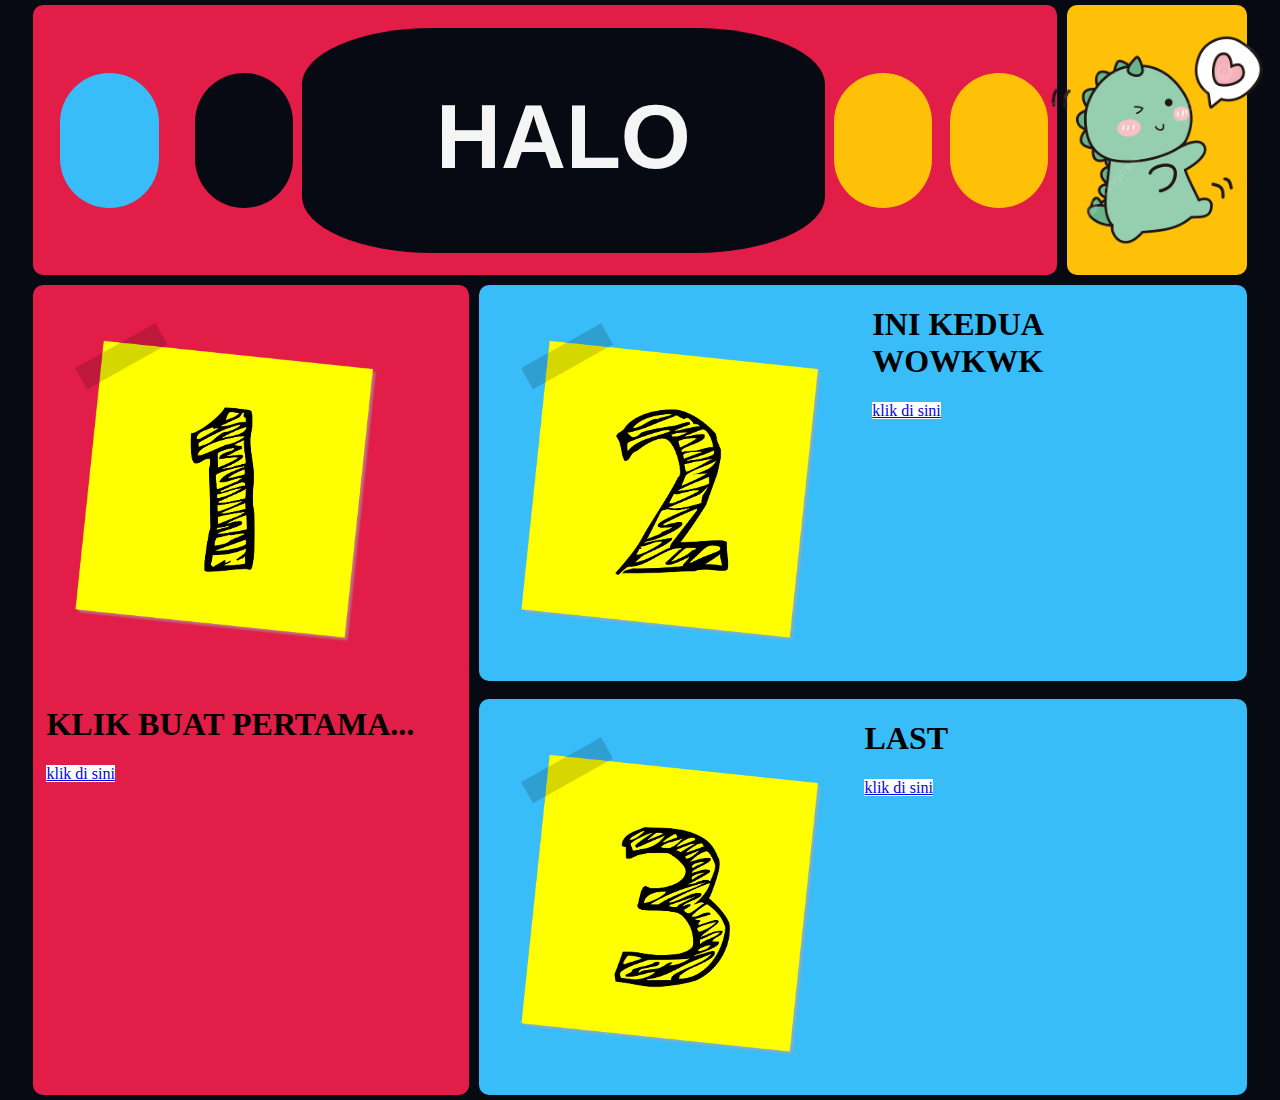
<file: index.html>
<!DOCTYPE html>
<html lang="en">

<head>
    <meta charset="UTF-8">
    <meta name="viewport" content="width=device-width, initial-scale=1.0">
    <title>Document</title>
    <link rel="stylesheet" href="style.css" />
</head>

<body>
    <div class="container">
        <div class="row">
            <div class="header">
                <div class="jal1"></div>
                <div class="jal3"></div>
                <!-- <img class="l1" src="datang.png" /> -->
                <div class="h21">
                    <h2>HALO</h2>
                    <!-- <p class="haa">Selamat datang di website gak jelas saya</p> -->
                </div>
                <div class="jal2"></div>
                <div class="jal2"></div>
            </div>
            <div class="head2">
                <img class="wk1" src="dibo.png" />
            </div>
        </div>
        <!-- <div class="row">
            <div class="nav">
                <h1>navigation</h1>
            </div>
        </div> -->
        <div class="row">
            <div class="side">
                <img class="g1" src="11.png" />
                <h1 class="t1">KLIK BUAT PERTAMA...</h1>
                <a href="1.html" class="btn1">klik di sini</a>
            </div>
            <div class="konten">
                <div class="konten1">
                    <img class="t2" src="22.png" />
                    <div>
                        <h1 class="t1">INI KEDUA WOWKWK</h1>
                        <a href="2.html" class="btn2">klik di sini</a>
                    </div>
                </div>
                <div class="konten2">
                    <img class="t2" src="3.png" />
                    <div>
                        <h1 class="t1">LAST</h1>
                        <a href="3.html" class="btn2">klik di sini</a>
                    </div>
                </div>
            </div>
        </div>
        <!-- <div class="row">
            <div class="footer">
                <h1>bawah</h1>
            </div>
        </div> -->
    </div>
</body>

</html>
</file>
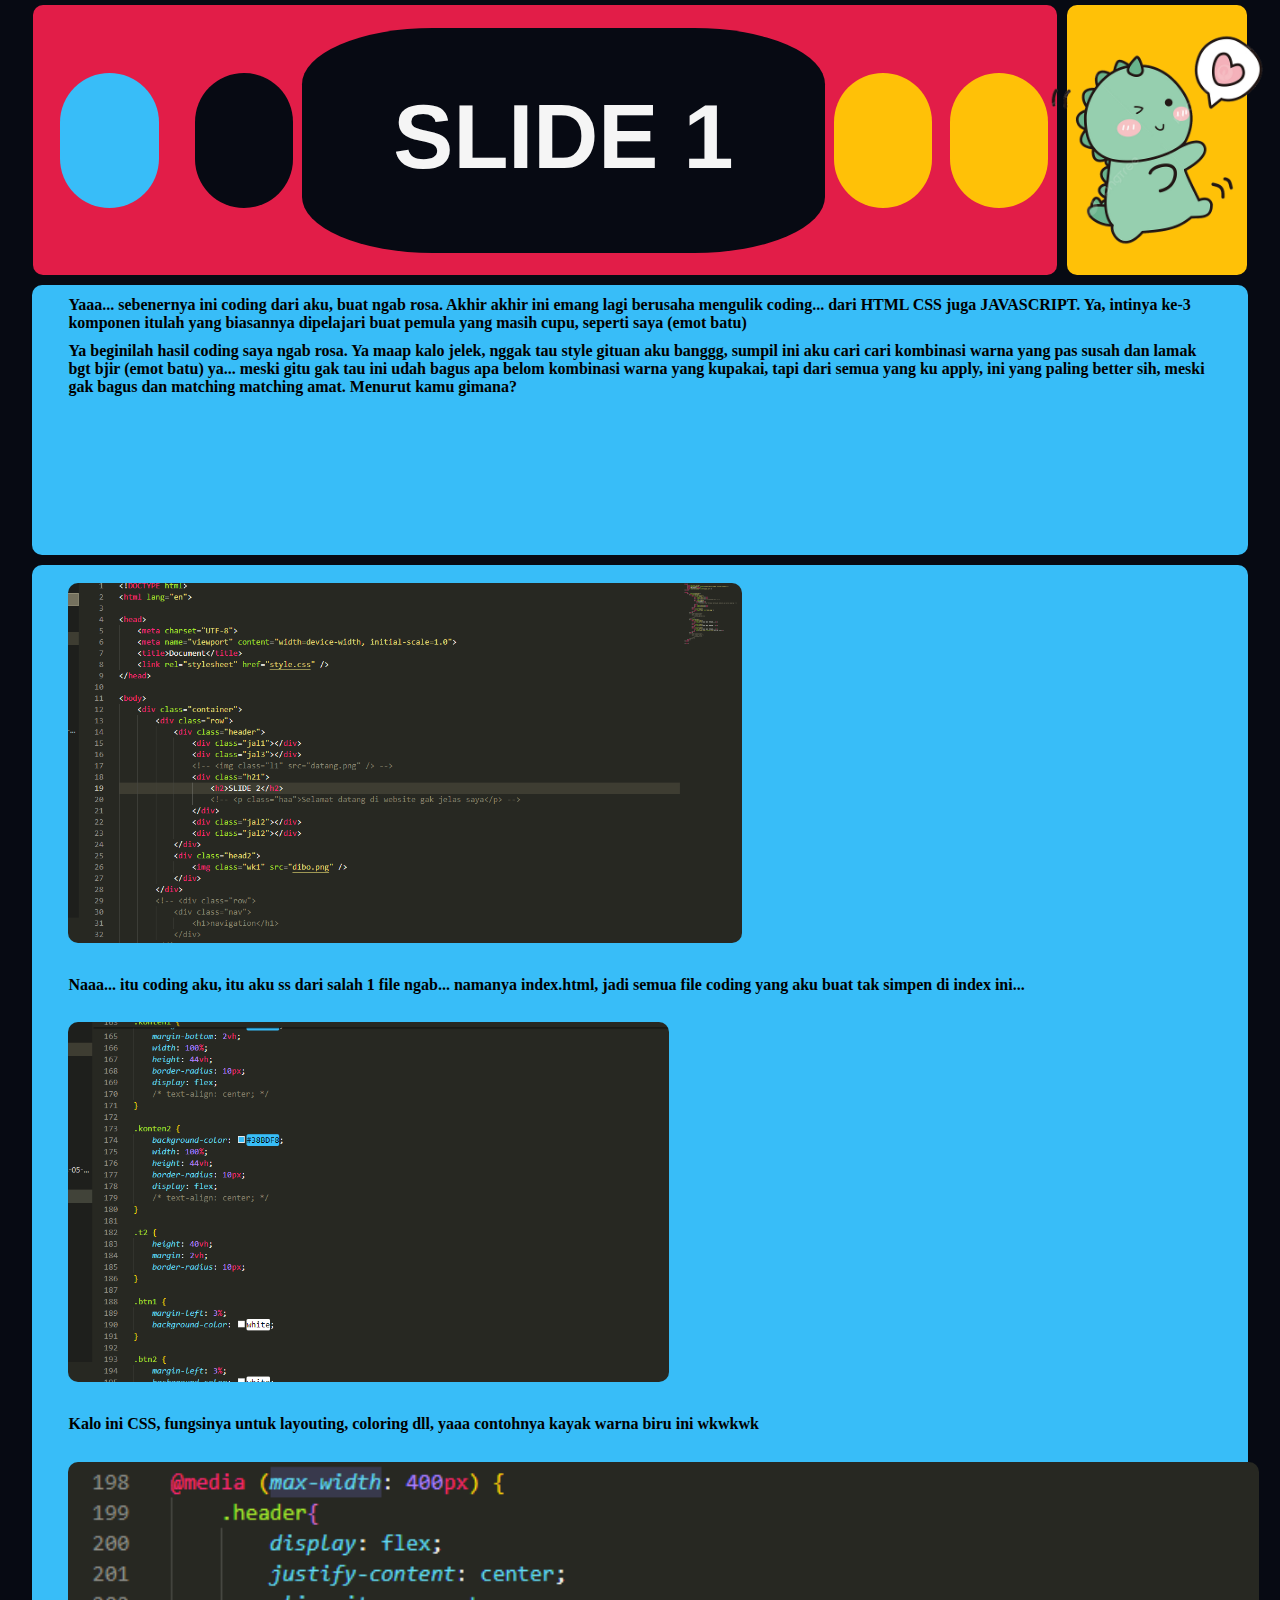
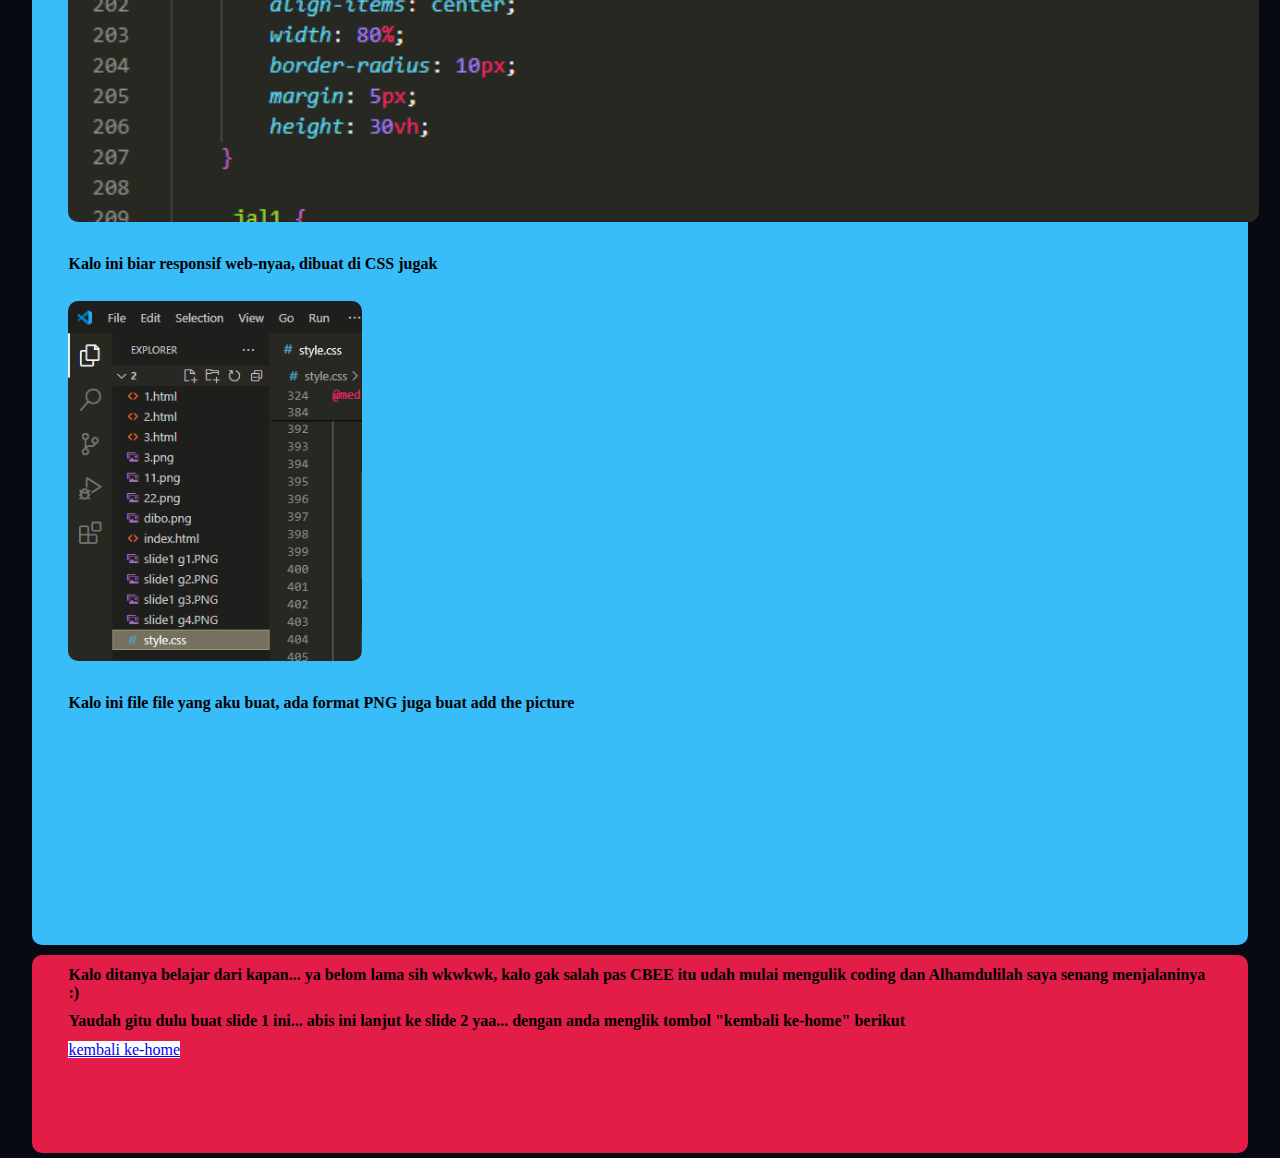
<file: 1.html>
<!DOCTYPE html>
<html lang="en">

<head>
    <meta charset="UTF-8">
    <meta name="viewport" content="width=device-width, initial-scale=1.0">
    <title>Document</title>
    <link rel="stylesheet" href="style.css" />
</head>

<body>
    <div class="container">
        <div class="row">
            <div class="header">
                <div class="jal1"></div>
                <div class="jal3"></div>
                <!-- <img class="l1" src="datang.png" /> -->
                <div class="h21">
                    <h2>SLIDE 1</h2>
                    <!-- <p class="haa">Selamat datang di website gak jelas saya</p> -->
                </div>
                <div class="jal2"></div>
                <div class="jal2"></div>
            </div>
            <div class="head2">
                <img class="wk1" src="dibo.png" />
            </div>
        </div>
        <!-- <div class="row">
            <div class="nav">
                <h1>navigation</h1>
            </div>
        </div> -->
        <div class="row">
            <div class="side1">
                <h1 class="text1">Yaaa... sebenernya ini coding dari aku, buat ngab rosa. Akhir akhir ini emang lagi berusaha mengulik coding... dari HTML CSS juga JAVASCRIPT. Ya, intinya ke-3 komponen itulah yang biasannya dipelajari buat pemula yang masih cupu, seperti saya (emot batu)</h1>
                <h1 class="text1">Ya beginilah hasil coding saya ngab rosa. Ya maap kalo jelek, nggak tau style gituan aku banggg, sumpil ini aku cari cari kombinasi warna yang pas susah dan lamak bgt bjir (emot batu) ya... meski gitu gak tau ini udah bagus apa belom kombinasi warna yang kupakai, tapi dari semua yang ku apply, ini yang paling better sih, meski gak bagus dan matching matching amat. Menurut kamu gimana?</h1>
            </div>
            <div class="side2">
                <img class="ss1" src="slide1 g1.PNG" />
                <h1 class="text1">Naaa... itu coding aku, itu aku ss dari salah 1 file ngab... namanya index.html, jadi semua file coding yang aku buat tak simpen di index ini...</h1>
                <img class="ss1" src="slide1 g2.PNG" />
                <h1 class="text1">Kalo ini CSS, fungsinya untuk layouting, coloring dll, yaaa contohnya kayak warna biru ini wkwkwk</h1>
                <img class="ss1" src="slide1 g3.PNG" />
                <h1 class="text1">Kalo ini biar responsif web-nyaa, dibuat di CSS jugak</h1>
                <img class="ss1" src="slide1 g5.PNG" />
                <h1 class="text1">Kalo ini file file yang aku buat, ada format PNG juga buat add the picture</h1>
            </div>
            <div class="side3">
                <h1 class="text1">Kalo ditanya belajar dari kapan... ya belom lama sih wkwkwk, kalo gak salah pas CBEE itu udah mulai mengulik coding dan Alhamdulilah saya senang menjalaninya :)</h1>
                <h1 class="text1">Yaudah gitu dulu buat slide 1 ini... abis ini lanjut ke slide 2 yaa... dengan anda menglik tombol "kembali ke-home" berikut</h1>
                <a href="index.html" class="btn2">kembali ke-home</a>
            </div>
        </div>
        <!-- <div class="row">
            <div class="footer">
                <h1>bawah</h1>
            </div>
        </div> -->
    </div>
</body>

</html>
</file>
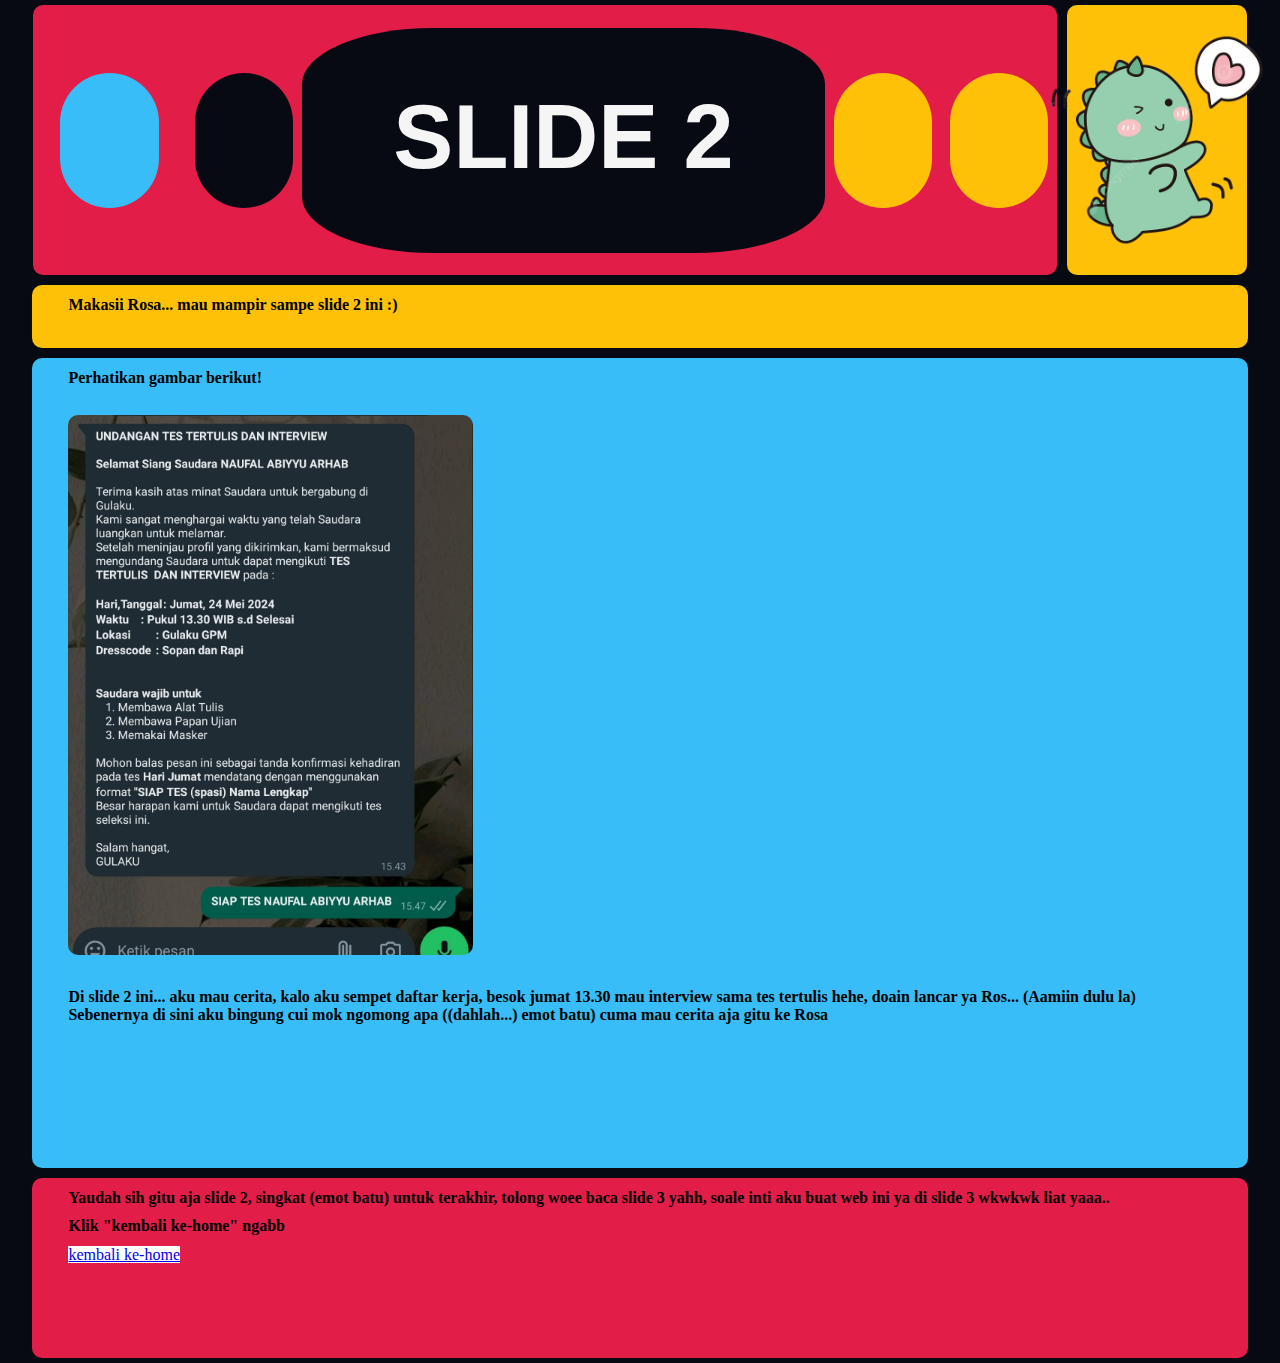
<file: 2.html>
<!DOCTYPE html>
<html lang="en">

<head>
    <meta charset="UTF-8">
    <meta name="viewport" content="width=device-width, initial-scale=1.0">
    <title>Document</title>
    <link rel="stylesheet" href="style.css" />
</head>

<body>
    <div class="container">
        <div class="row">
            <div class="header">
                <div class="jal1"></div>
                <div class="jal3"></div>
                <!-- <img class="l1" src="datang.png" /> -->
                <div class="h21">
                    <h2>SLIDE 2</h2>
                    <!-- <p class="haa">Selamat datang di website gak jelas saya</p> -->
                </div>
                <div class="jal2"></div>
                <div class="jal2"></div>
            </div>
            <div class="head2">
                <img class="wk1" src="dibo.png" />
            </div>
        </div>
        <!-- <div class="row">
            <div class="nav">
                <h1>navigation</h1>
            </div>
        </div> -->
        <div class="row">
            <div class="side12">
                <h1 class="text1">Makasii Rosa... mau mampir sampe slide 2 ini :)</h1>
            </div>
            <div class="side22">
                <h1 class="text1">Perhatikan gambar berikut!</h1>
                <img class="ss2" src="slide2 g1.jpg" />
                <h1 class="text1">Di slide 2 ini... aku mau cerita, kalo aku sempet daftar kerja, besok jumat 13.30 mau interview sama tes tertulis hehe, doain lancar ya Ros... (Aamiin dulu la) Sebenernya di sini aku bingung cui mok ngomong apa ((dahlah...) emot batu) cuma mau cerita aja gitu ke Rosa</h1>
            </div>
            <div class="side32">
                <h1 class="text1">Yaudah sih gitu aja slide 2, singkat (emot batu) untuk terakhir, tolong woee baca slide 3 yahh, soale inti aku buat web ini ya di slide 3 wkwkwk liat yaaa..</h1>
                <h1 class="text1">Klik "kembali ke-home" ngabb</h1>
                <a href="index.html" class="btn2">kembali ke-home</a>
            </div>
        </div>
        <!-- <div class="row">
            <div class="footer">
                <h1>bawah</h1>
            </div>
        </div> -->
    </div>
</body>

</html>
</file>
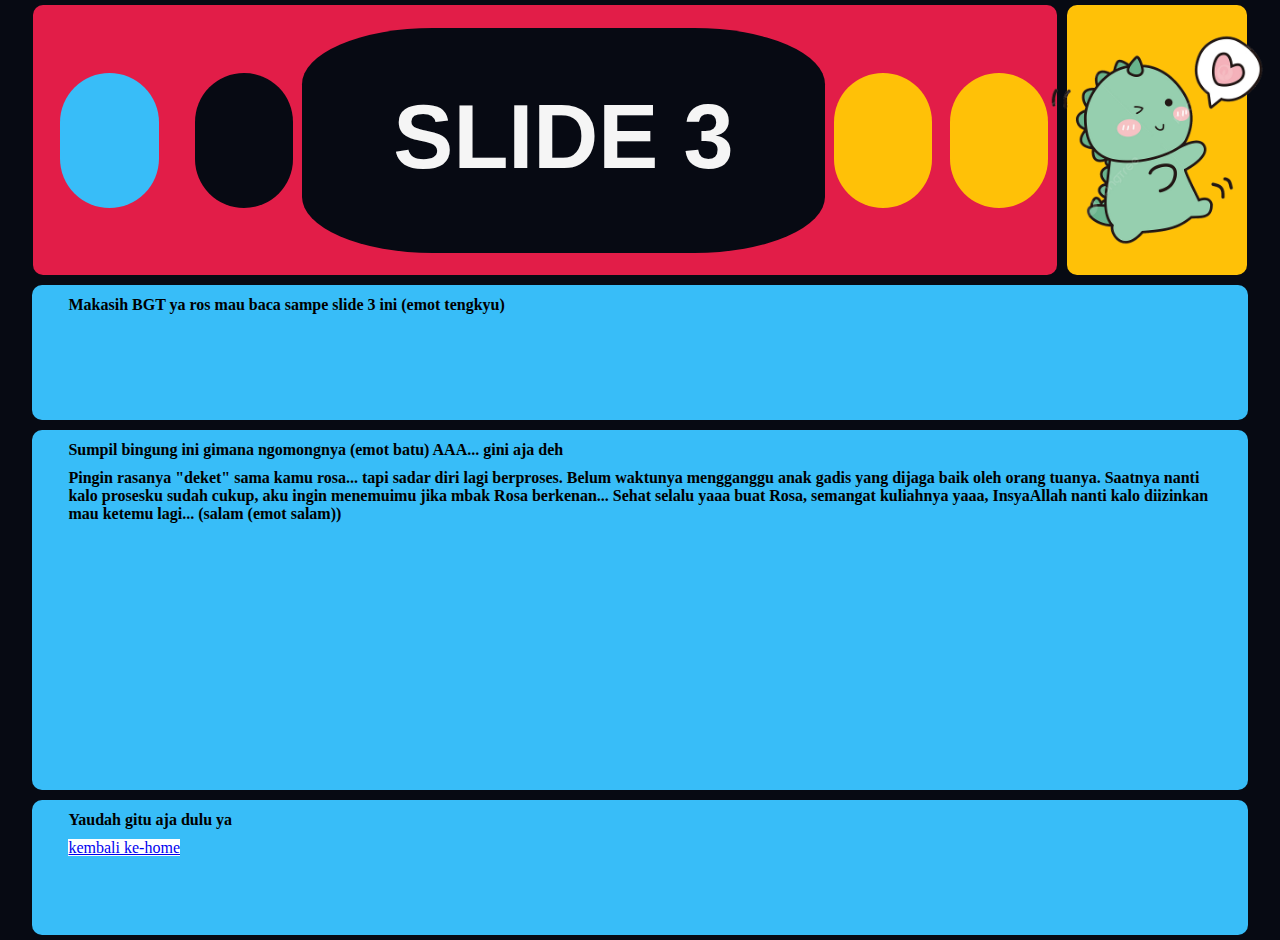
<file: 3.html>
<!DOCTYPE html>
<html lang="en">

<head>
    <meta charset="UTF-8">
    <meta name="viewport" content="width=device-width, initial-scale=1.0">
    <title>Document</title>
    <link rel="stylesheet" href="style.css" />
</head>

<body>
    <div class="container">
        <div class="row">
            <div class="header">
                <div class="jal1"></div>
                <div class="jal3"></div>
                <!-- <img class="l1" src="datang.png" /> -->
                <div class="h21">
                    <h2>SLIDE 3</h2>
                    <!-- <p class="haa">Selamat datang di website gak jelas saya</p> -->
                </div>
                <div class="jal2"></div>
                <div class="jal2"></div>
            </div>
            <div class="head2">
                <img class="wk1" src="dibo.png" />
            </div>
        </div>
        <!-- <div class="row">
            <div class="nav">
                <h1>navigation</h1>
            </div>
        </div> -->
        <div class="row">
            <div class="side13">
                <h1 class="text1">Makasih BGT ya ros mau baca sampe slide 3 ini (emot tengkyu)</h1>
            </div>
            <div class="side23">
                <h1 class="text1">Sumpil bingung ini gimana ngomongnya (emot batu) AAA... gini aja deh</h1>
                <h1 class="text1">Pingin rasanya "deket" sama kamu rosa... tapi sadar diri lagi berproses. Belum waktunya mengganggu anak gadis yang dijaga baik oleh orang tuanya. Saatnya nanti kalo prosesku sudah cukup, aku ingin menemuimu jika mbak Rosa berkenan... Sehat selalu yaaa buat Rosa, semangat kuliahnya yaaa, InsyaAllah nanti kalo diizinkan mau ketemu lagi... (salam (emot salam))</h1>
            </div>
            <div class="side24">
                <h1 class="text1">Yaudah gitu aja dulu ya</h1>
                <a href="index.html" class="btn2">kembali ke-home</a>
            </div>
        </div>
        <!-- <div class="row">
            <div class="footer">
                <h1>bawah</h1>
            </div>
        </div> -->
    </div>
</body>

</html>
</file>
<file: style.css>
body {
    margin: 0;
    padding: 0;
    min-height: 100vh;
}

.container {
    background-color: #070A13;
}

.row {
    width: 100%;
    display: flex;
    flex-wrap: wrap;
    justify-content: center;
}

.header {
    display: flex;
    justify-content: center;
    align-items: center;
    background-color: #E21D48;
    width: 80%;
    border-radius: 10px;
    margin: 5px;
    height: 30vh;
}

.jal1 {
    height: 15vh;
    width: 15%;
    margin: 3vh;
    background-color: #38BDF8;
    border-radius: 50px;
}

.jal3 {
    height: 15vh;
    width: 15%;
    margin: 1vh;
    background-color: #070A13;
    border-radius: 50px;
}

.h21 {
    height: 25vh;
    width: 80%;
    border-radius: 25%;
    background-color: #070A13;
}

h2 {
    margin-top: 6.5vh;
    font-size: 10vh;
    color: whitesmoke;
    text-align: center;
    font-family: sans-serif;
}

/* .haa {
    font-size: 3vh;
    color: whitesmoke;
    text-align: center;
    font-family: sans-serif;
} */

.jal2 {
    height: 15vh;
    width: 15%;
    margin: 1vh;
    background-color: #FFC107;
    border-radius: 50px;
}


/* .l1 {
    height: 25vh;
    border-radius: 25%;
} */

.head2 {
    display: flex;
    justify-content: center;
    align-items: center;
    background-color: #FFC107;
    width: 14%;
    border-radius: 10px;
    margin: 5px;
    height: 30vh;
}

.wk1 {
    height: 30vh;
}

.nav {
    display: flex;
    justify-content: center;
    align-items: center;
    background-color: #E21D48;
    width: 95%;
    border-radius: 10px;
    margin: 5px;
    height: 10vh;
}

.side {
    /* display: flex; */
    justify-content: center;
    align-items: center;
    background-color: #E21D48;
    width: 34%;
    border-radius: 10px;
    margin: 5px;
    height: 90vh;
}

.g1 {
    height: 40vh;
    margin: 2vh;
    border-radius: 10px;
}

.t1 {
    margin-left: 3%;
}

/* .konten {
    display: flex;
    justify-content: center;
    align-items: center;
    background-color: #38BDF8;
    width: 60%;
    border-radius: 20px;
    margin: 5px;
    height: 45vh;
    margin-left: 35%;
    margin-bottom: 20vh;
} */

.konten {
    /* display: flex; */
    justify-content: center;
    align-items: center;
    background-color: #070A13;
    width: 60%;
    border-radius: 10px;
    margin: 5px;
    height: 90vh;
}

/* .footer {
    display: flex;
    justify-content: center;
    align-items: center;
    background-color: yellow;
    width: 95%;
    border-radius: 20px;
    margin: 5px;
    height: 10vh;
} */

.konten1 {
    background-color: #38BDF8;
    margin-bottom: 2vh;
    width: 100%;
    height: 44vh;
    border-radius: 10px;
    display: flex;
    /* text-align: center; */
}

.konten2 {
    background-color: #38BDF8;
    width: 100%;
    height: 44vh;
    border-radius: 10px;
    display: flex;
    /* text-align: center; */
}

.t2 {
    height: 40vh;
    margin: 2vh;
    border-radius: 10px;
}

.btn1 {
    margin-left: 3%;
    background-color: white;
}

.btn2 {
    margin-left: 3%;
    background-color: white;
}

@media (max-width: 400px) {
    .header{
        display: flex;
        justify-content: center;
        align-items: center;
        width: 80%;
        border-radius: 10px;
        margin: 5px;
        height: 30vh;
    }

    .jal1 {
        height: 15vh;
        width: 15%;
        margin: 50px;
        border-radius: 50px;
    }

    .jal3 {
        height: 15vh;
        width: 15%;
        margin: 50px;
        border-radius: 50px;
    }

    .h21 {
        height: 25vh;
        width: 50%;
        border-radius: 25%;
    }

    h2 {
        margin-top: 10vh;
        font-size: 2vh;
        color: whitesmoke;
        text-align: center;
        font-family: sans-serif;
    }

    .jal2 {
        height: 15vh;
        width: 15%;
        margin: 50px;
        border-radius: 50px;
    }
    
    .head2 {
        display: flex;
        justify-content: center;
        align-items: center;
        width: 14%;
        border-radius: 10px;
        margin: 5px;
        height: 30vh;
    }

    .wk1 {
        height: 9vh;
    }
    
    .nav {
        display: flex;
        justify-content: center;
        align-items: center;
        width: 95%;
        border-radius: 10px;
        margin: 5px;
        height: 10vh;
    }

    .side {
        justify-content: center;
        align-items: center;
        width: 55%;
        border-radius: 10px;
        margin: 5px;
        height: 90vh;
    }

    /* .g1 {
        height: 10vh;
        margin: 1.1vh;
        border-radius: 10px;
    } */

    .g1 {
        height: 10vh;
        margin: 1vh;
        border-radius: 10px;
    }

    .t1 {
        margin-left: 3%;
    }

    .konten {
        justify-content: center;
        align-items: center;
        width: 39%;
        border-radius: 10px;
        margin: 5px;
        height: 90vh;
    }

    .konten1 {
        background-color: #38BDF8;
        margin-bottom: 2vh;
        width: 100%;
        height: 44vh;
        border-radius: 10px;
    }  
    
    .konten2 {
        background-color: #38BDF8;
        width: 100%;
        height: 44vh;
        border-radius: 10px;
    }

    .t2 {
        height: 10vh;
        margin: 1vh;
        border-radius: 10px;
    }
}

@media (max-width: 500px) {
    .header{
        display: flex;
        justify-content: center;
        align-items: center;
        width: 80%;
        border-radius: 10px;
        margin: 5px;
        height: 30vh;
    }

    .jal1 {
        height: 15vh;
        width: 15%;
        margin: 1vh;
        border-radius: 50px;
    }

    .jal3 {
        height: 15vh;
        width: 15%;
        margin: 1vh;
        border-radius: 50px;
    }

    .h21 {
        height: 25vh;
        width: 50%;
        border-radius: 25%;
    }

    h2 {
        margin-top: 10vh;
        font-size: 3vh;
        color: whitesmoke;
        text-align: center;
        font-family: sans-serif;
    }

    .jal2 {
        height: 15vh;
        width: 15%;
        margin: 1vh;
        border-radius: 50px;
    }
    
    .head2 {
        display: flex;
        justify-content: center;
        align-items: center;
        width: 14%;
        border-radius: 10px;
        margin: 5px;
        height: 30vh;
    }

    .wk1 {
        height: 9vh;
    }
    
    .nav {
        display: flex;
        justify-content: center;
        align-items: center;
        width: 95%;
        border-radius: 10px;
        margin: 5px;
        height: 10vh;
    }

    .side {
        justify-content: center;
        align-items: center;
        width: 55%;
        border-radius: 10px;
        margin: 5px;
        height: 90vh;
    }

    /* .g1 {
        height: 10vh;
        margin: 1.1vh;
        border-radius: 10px;
    } */

    .g1 {
        height: 10vh;
        margin: 1vh;
        border-radius: 10px;
    }

    .t1 {
        margin-left: 3%;
    }

    .konten {
        justify-content: center;
        align-items: center;
        width: 39%;
        border-radius: 10px;
        margin: 5px;
        height: 90vh;
    }

    .konten1 {
        background-color: #38BDF8;
        margin-bottom: 2vh;
        width: 100%;
        height: 44vh;
        border-radius: 10px;
    }  
    
    .konten2 {
        background-color: #38BDF8;
        width: 100%;
        height: 44vh;
        border-radius: 10px;
    }

    .t2 {
        height: 10vh;
        margin: 1vh;
        border-radius: 10px;
    }
}

@media (max-width: 600px) {
    .header{
        display: flex;
        justify-content: center;
        align-items: center;
        width: 80%;
        border-radius: 10px;
        margin: 5px;
        height: 30vh;
    }

    .jal1 {
        height: 15vh;
        width: 15%;
        margin: 1vh;
        border-radius: 50px;
    }

    .jal3 {
        height: 15vh;
        width: 15%;
        margin: 1vh;
        border-radius: 50px;
    }

    .h21 {
        height: 25vh;
        width: 80%;
        border-radius: 25%;
    }

    h2 {
        margin-top: 10vh;
        font-size: 2vh;
        color: whitesmoke;
        text-align: center;
        font-family: sans-serif;
    }

    .jal2 {
        height: 15vh;
        width: 15%;
        margin: 1vh;
        border-radius: 50px;
    }
    
    .head2 {
        display: flex;
        justify-content: center;
        align-items: center;
        width: 14%;
        border-radius: 10px;
        margin: 5px;
        height: 30vh;
    }

    .wk1 {
        height: 9vh;
    }
    
    .nav {
        display: flex;
        justify-content: center;
        align-items: center;
        width: 95%;
        border-radius: 10px;
        margin: 5px;
        height: 10vh;
    }

    .side {
        justify-content: center;
        align-items: center;
        width: 55%;
        border-radius: 10px;
        margin: 5px;
        height: 90vh;
    }

    /* .g1 {
        height: 10vh;
        margin: 1.1vh;
        border-radius: 10px;
    } */

    .g1 {
        height: 10vh;
        margin: 1vh;
        border-radius: 10px;
    }

    .t1 {
        margin-left: 3%;
    }

    .konten {
        justify-content: center;
        align-items: center;
        width: 39%;
        border-radius: 10px;
        margin: 5px;
        height: 90vh;
    }

    .konten1 {
        background-color: #38BDF8;
        margin-bottom: 2vh;
        width: 100%;
        height: 44vh;
        border-radius: 10px;
    }  
    
    .konten2 {
        background-color: #38BDF8;
        width: 100%;
        height: 44vh;
        border-radius: 10px;
    }

    .t2 {
        height: 10vh;
        margin: 1vh;
        border-radius: 10px;
    }
}

@media (max-width: 700px) {
    .header{
        display: flex;
        justify-content: center;
        align-items: center;
        width: 80%;
        border-radius: 10px;
        margin: 5px;
        height: 30vh;
    }

    .jal1 {
        height: 15vh;
        width: 15%;
        margin: 1vh;
        border-radius: 50px;
    }

    .jal3 {
        height: 15vh;
        width: 15%;
        margin: 1vh;
        border-radius: 50px;
    }

    .h21 {
        height: 25vh;
        width: 80%;
        border-radius: 25%;
    }

    h2 {
        margin-top: 10vh;
        font-size: 2vh;
        color: whitesmoke;
        text-align: center;
        font-family: sans-serif;
    }

    .jal2 {
        height: 15vh;
        width: 15%;
        margin: 1vh;
        border-radius: 50px;
    }
    
    .head2 {
        display: flex;
        justify-content: center;
        align-items: center;
        width: 14%;
        border-radius: 10px;
        margin: 5px;
        height: 30vh;
    }

    .wk1 {
        height: 9vh;
    }
    
    .nav {
        display: flex;
        justify-content: center;
        align-items: center;
        width: 95%;
        border-radius: 10px;
        margin: 5px;
        height: 10vh;
    }

    .side {
        justify-content: center;
        align-items: center;
        width: 55%;
        border-radius: 10px;
        margin: 5px;
        height: 90vh;
    }

    /* .g1 {
        height: 10vh;
        margin: 1.1vh;
        border-radius: 10px;
    } */

    .g1 {
        height: 10vh;
        margin: 1vh;
        border-radius: 10px;
    }

    .t1 {
        margin-left: 3%;
    }

    .konten {
        justify-content: center;
        align-items: center;
        width: 39%;
        border-radius: 10px;
        margin: 5px;
        height: 90vh;
    }

    .konten1 {
        background-color: #38BDF8;
        margin-bottom: 2vh;
        width: 100%;
        height: 44vh;
        border-radius: 10px;
    }  
    
    .konten2 {
        background-color: #38BDF8;
        width: 100%;
        height: 44vh;
        border-radius: 10px;
    }

    .t2 {
        height: 10vh;
        margin: 1vh;
        border-radius: 10px;
    }
}

@media (max-width: 800px) {
    .header{
        display: flex;
        justify-content: center;
        align-items: center;
        width: 80%;
        border-radius: 10px;
        margin: 5px;
        height: 30vh;
    }

    .jal1 {
        height: 15vh;
        width: 15%;
        margin: 3vh;
        border-radius: 50px;
    }

    .jal3 {
        height: 15vh;
        width: 15%;
        margin: 3vh;
        border-radius: 50px;
    }

    .h21 {
        height: 25vh;
        width: 80%;
        border-radius: 25%;
    }

    h2 {
        margin-top: 10vh;
        font-size: 3vh;
        color: whitesmoke;
        text-align: center;
        font-family: sans-serif;
    }

    .jal2 {
        height: 15vh;
        width: 15%;
        margin: 3vh;
        border-radius: 50px;
    }
    
    .head2 {
        display: flex;
        justify-content: center;
        align-items: center;
        width: 14%;
        border-radius: 10px;
        margin: 5px;
        height: 30vh;
    }

    .wk1 {
        height: 9vh;
    }
    
    .nav {
        display: flex;
        justify-content: center;
        align-items: center;
        width: 95%;
        border-radius: 10px;
        margin: 5px;
        height: 10vh;
    }

    .side {
        justify-content: center;
        align-items: center;
        width: 55%;
        border-radius: 10px;
        margin: 5px;
        height: 90vh;
    }

    /* .g1 {
        height: 10vh;
        margin: 1.1vh;
        border-radius: 10px;
    } */

    .g1 {
        height: 10vh;
        margin: 1vh;
        border-radius: 10px;
    }

    .t1 {
        margin-left: 3%;
    }

    .konten {
        justify-content: center;
        align-items: center;
        width: 39%;
        border-radius: 10px;
        margin: 5px;
        height: 90vh;
    }

    .konten1 {
        background-color: #38BDF8;
        margin-bottom: 2vh;
        width: 100%;
        height: 44vh;
        border-radius: 10px;
    }  
    
    .konten2 {
        background-color: #38BDF8;
        width: 100%;
        height: 44vh;
        border-radius: 10px;
    }

    .t2 {
        height: 10vh;
        margin: 1vh;
        border-radius: 10px;
    }
}

/* UNTUK SLIDE 1 */

.side1 {
    justify-content: center;
    align-items: center;
    background-color: #38BDF8;
    width: 95%;
    border-radius: 10px;
    margin: 5px;
    height: 30vh;
}

.ss1 {
    height: 40vh;
    margin: 2vh;
    border-radius: 10px;
    margin-left: 3%;
}

.side2 {
    justify-content: center;
    align-items: center;
    background-color: #38BDF8;
    width: 95%;
    border-radius: 10px;
    margin: 5px;
    height: 220vh;
}

.side3 {
    justify-content: center;
    align-items: center;
    background-color: #E21D48;
    width: 95%;
    border-radius: 10px;
    margin: 5px;
    height: 22vh;
}

.text1 {
    margin-left: 3%;
    margin-right: 3%;
    font-size: medium;
}

.side12 {
    justify-content: center;
    align-items: center;
    background-color: #FFC107;
    width: 95%;
    border-radius: 10px;
    margin: 5px;
    height: 7vh;
}

.side22 {
    justify-content: center;
    align-items: center;
    background-color: #38BDF8;
    width: 95%;
    border-radius: 10px;
    margin: 5px;
    height: 90vh;
}

.ss2 {
    height: 60vh;
    margin: 2vh;
    border-radius: 10px;
    margin-left: 3%;
}

.side32 {
    justify-content: center;
    align-items: center;
    background-color: #E21D48;
    width: 95%;
    border-radius: 10px;
    margin: 5px;
    height: 20vh;
}

.side13 {
    justify-content: center;
    align-items: center;
    background-color: #38BDF8;
    width: 95%;
    border-radius: 10px;
    margin: 5px;
    height: 15vh;
}

.side23 {
    justify-content: center;
    align-items: center;
    background-color: #38BDF8;
    width: 95%;
    border-radius: 10px;
    margin: 5px;
    height: 40vh;
}

.side24 {
    justify-content: center;
    align-items: center;
    background-color: #38BDF8;
    width: 95%;
    border-radius: 10px;
    margin: 5px;
    height: 15vh;
}
</file>
